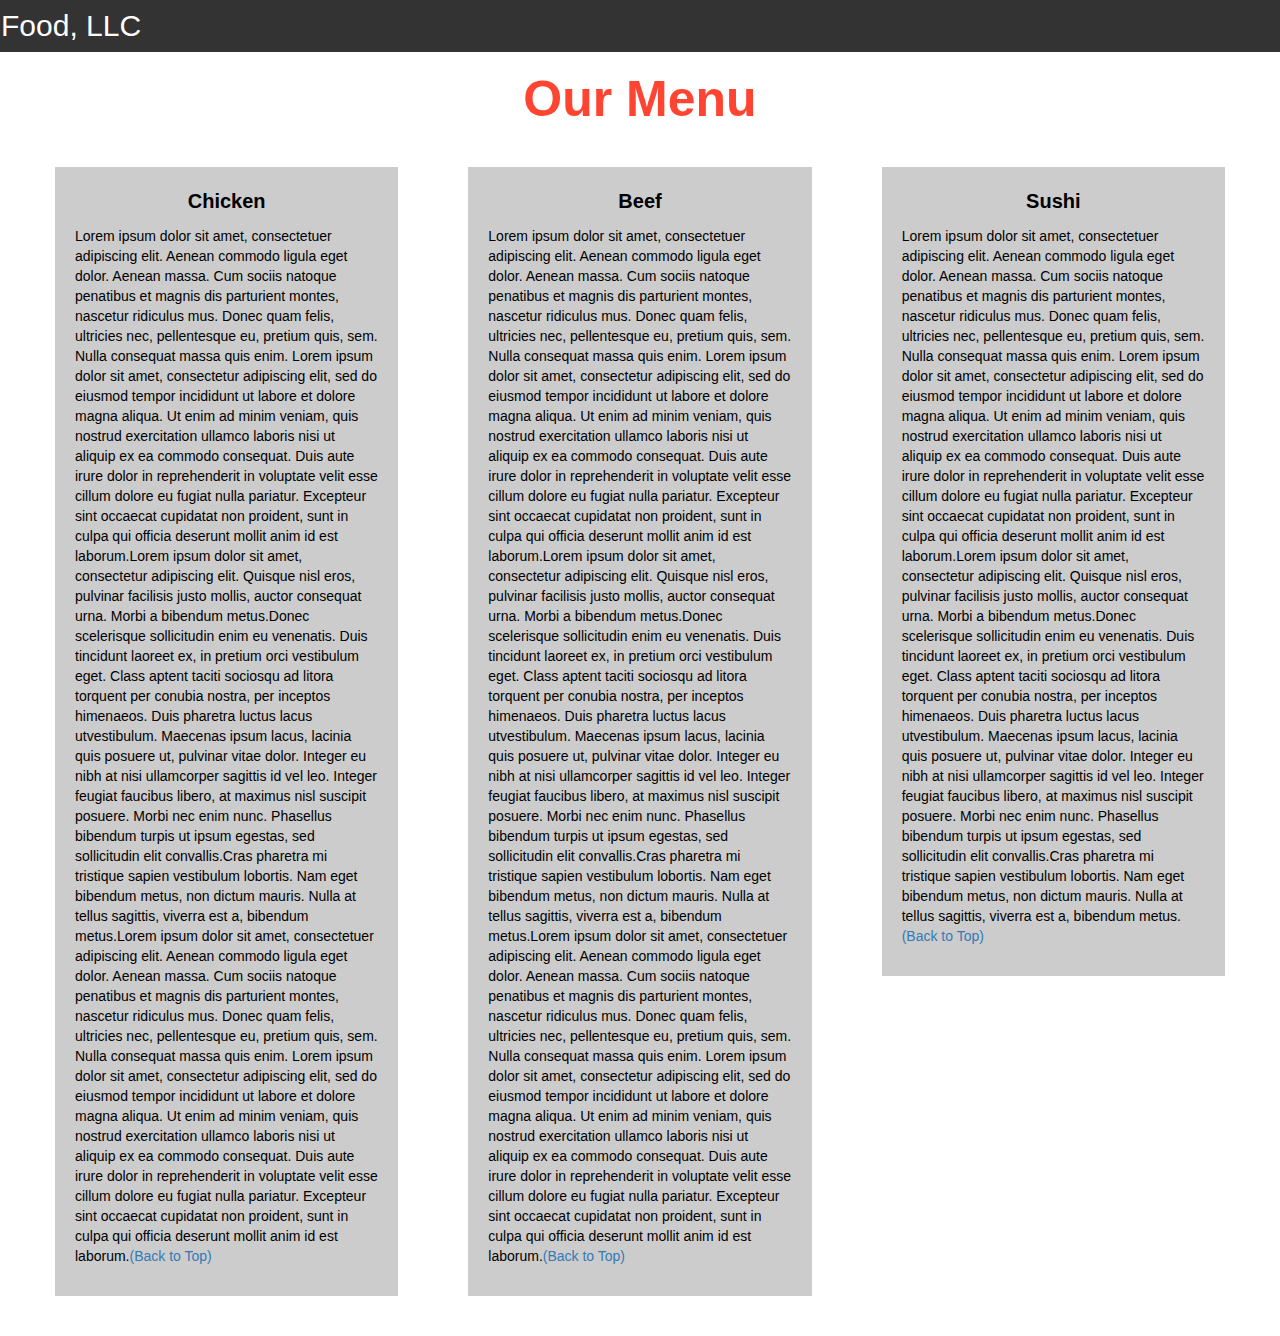
<file: module 3/index.html>
<!DOCTYPE html>
<html>
<head>

<title>Module 3</title>

  <meta name="viewport" content="width=device-width, initial-scale=1">
  <link rel="stylesheet" href="https://maxcdn.bootstrapcdn.com/bootstrap/3.3.7/css/bootstrap.min.css">
  <script src="https://ajax.googleapis.com/ajax/libs/jquery/3.3.1/jquery.min.js"></script>
  <script src="https://maxcdn.bootstrapcdn.com/bootstrap/3.3.7/js/bootstrap.min.js"></script>

</head>

<meta name="viewport" content="width=device-width, initial-scale=1">
<link rel="stylesheet" type="text/css" href="style.css">



<body>


<nav class="navbar" id="top">
  <div class="container-fluid">

    <div class="navbar-header">
      <button type="button" class="navbar-toggle" data-toggle="collapse" data-target="#myNavbar">
        <span class="icon-bar"></span>
        <span class="icon-bar"></span>
        <span class="icon-bar"></span> 
      </button>
      <a class="navbar-brand" href="#">Food, LLC</a>
    </div>

    <div class="collapse" id="myNavbar">
      <ul class="nav navbar-nav visible-xs">
        <li><a class="menu-item" href="#">Chicken</a></li>
        <li><a class="menu-item" href="#">Beef</a></li> 
        <li><a class="menu-item" href="#">Sushi</a></li> 
      </ul>
    </div>

  </div>
</nav>

<h1 class="main-title">Our Menu</h1>



<div class="row">

  <div class="col-lg-4 col-md-6 col-sm-12">
    <div class="content-box">
      <p class="item-name">Chicken</p>
      <p>Lorem ipsum dolor sit amet, consectetuer adipiscing elit. Aenean commodo ligula eget dolor. Aenean massa. Cum sociis natoque penatibus et magnis dis parturient montes, nascetur ridiculus mus. Donec quam felis, ultricies nec, pellentesque eu, pretium quis, sem. Nulla consequat massa quis enim. Lorem ipsum dolor sit amet, consectetur adipiscing elit, sed do eiusmod tempor incididunt ut labore et dolore magna aliqua. Ut enim ad minim veniam, quis nostrud exercitation ullamco laboris nisi ut aliquip ex ea commodo consequat. Duis aute irure dolor in reprehenderit in voluptate velit esse cillum dolore eu fugiat nulla pariatur. Excepteur sint occaecat cupidatat non proident, sunt in culpa qui officia deserunt mollit anim id est laborum.Lorem ipsum dolor sit amet, consectetur adipiscing elit. Quisque nisl eros, pulvinar facilisis justo mollis, auctor consequat urna. Morbi a bibendum metus.Donec scelerisque sollicitudin enim eu venenatis. Duis tincidunt laoreet ex, in pretium orci vestibulum eget. Class aptent taciti sociosqu ad litora torquent per conubia nostra, per inceptos himenaeos. Duis pharetra luctus lacus utvestibulum. Maecenas ipsum lacus, lacinia quis posuere ut, pulvinar vitae dolor. Integer eu nibh at nisi ullamcorper sagittis id vel leo. Integer feugiat faucibus libero, at maximus nisl suscipit posuere. Morbi nec enim nunc. Phasellus bibendum turpis ut ipsum egestas, sed sollicitudin elit convallis.Cras pharetra mi tristique sapien vestibulum lobortis. Nam eget bibendum metus, non dictum mauris. Nulla at tellus sagittis, viverra est a, bibendum metus.Lorem ipsum dolor sit amet, consectetuer adipiscing elit. Aenean commodo ligula eget dolor. Aenean massa. Cum sociis natoque penatibus et magnis dis parturient montes, nascetur ridiculus mus. Donec quam felis, ultricies nec, pellentesque eu, pretium quis, sem. Nulla consequat massa quis enim. Lorem ipsum dolor sit amet, consectetur adipiscing elit, sed do eiusmod tempor incididunt ut labore et dolore magna aliqua. Ut enim ad minim veniam, quis nostrud exercitation ullamco laboris nisi ut aliquip ex ea commodo consequat. Duis aute irure dolor in reprehenderit in voluptate velit esse cillum dolore eu fugiat nulla pariatur. Excepteur sint occaecat cupidatat non proident, sunt in culpa qui officia deserunt mollit anim id est laborum.<a href="#top">(Back to Top)</a></p>
    </div>
  </div>

  <div class="col-lg-4 col-md-6 col-sm-12">
    <div class="content-box">
      <p class="item-name">Beef</p>
      <p>Lorem ipsum dolor sit amet, consectetuer adipiscing elit. Aenean commodo ligula eget dolor. Aenean massa. Cum sociis natoque penatibus et magnis dis parturient montes, nascetur ridiculus mus. Donec quam felis, ultricies nec, pellentesque eu, pretium quis, sem. Nulla consequat massa quis enim. Lorem ipsum dolor sit amet, consectetur adipiscing elit, sed do eiusmod tempor incididunt ut labore et dolore magna aliqua. Ut enim ad minim veniam, quis nostrud exercitation ullamco laboris nisi ut aliquip ex ea commodo consequat. Duis aute irure dolor in reprehenderit in voluptate velit esse cillum dolore eu fugiat nulla pariatur. Excepteur sint occaecat cupidatat non proident, sunt in culpa qui officia deserunt mollit anim id est laborum.Lorem ipsum dolor sit amet, consectetur adipiscing elit. Quisque nisl eros, pulvinar facilisis justo mollis, auctor consequat urna. Morbi a bibendum metus.Donec scelerisque sollicitudin enim eu venenatis. Duis tincidunt laoreet ex, in pretium orci vestibulum eget. Class aptent taciti sociosqu ad litora torquent per conubia nostra, per inceptos himenaeos. Duis pharetra luctus lacus utvestibulum. Maecenas ipsum lacus, lacinia quis posuere ut, pulvinar vitae dolor. Integer eu nibh at nisi ullamcorper sagittis id vel leo. Integer feugiat faucibus libero, at maximus nisl suscipit posuere. Morbi nec enim nunc. Phasellus bibendum turpis ut ipsum egestas, sed sollicitudin elit convallis.Cras pharetra mi tristique sapien vestibulum lobortis. Nam eget bibendum metus, non dictum mauris. Nulla at tellus sagittis, viverra est a, bibendum metus.Lorem ipsum dolor sit amet, consectetuer adipiscing elit. Aenean commodo ligula eget dolor. Aenean massa. Cum sociis natoque penatibus et magnis dis parturient montes, nascetur ridiculus mus. Donec quam felis, ultricies nec, pellentesque eu, pretium quis, sem. Nulla consequat massa quis enim. Lorem ipsum dolor sit amet, consectetur adipiscing elit, sed do eiusmod tempor incididunt ut labore et dolore magna aliqua. Ut enim ad minim veniam, quis nostrud exercitation ullamco laboris nisi ut aliquip ex ea commodo consequat. Duis aute irure dolor in reprehenderit in voluptate velit esse cillum dolore eu fugiat nulla pariatur. Excepteur sint occaecat cupidatat non proident, sunt in culpa qui officia deserunt mollit anim id est laborum.<a href="#top">(Back to Top)</a></p>
    </div>
  </div>


  <div class="col-lg-4 col-md-12 col-sm-12">
    <div class="content-box">
      <p class="item-name">Sushi</p>
      <p>Lorem ipsum dolor sit amet, consectetuer adipiscing elit. Aenean commodo ligula eget dolor. Aenean massa. Cum sociis natoque penatibus et magnis dis parturient montes, nascetur ridiculus mus. Donec quam felis, ultricies nec, pellentesque eu, pretium quis, sem. Nulla consequat massa quis enim. Lorem ipsum dolor sit amet, consectetur adipiscing elit, sed do eiusmod tempor incididunt ut labore et dolore magna aliqua. Ut enim ad minim veniam, quis nostrud exercitation ullamco laboris nisi ut aliquip ex ea commodo consequat. Duis aute irure dolor in reprehenderit in voluptate velit esse cillum dolore eu fugiat nulla pariatur. Excepteur sint occaecat cupidatat non proident, sunt in culpa qui officia deserunt mollit anim id est laborum.Lorem ipsum dolor sit amet, consectetur adipiscing elit. Quisque nisl eros, pulvinar facilisis justo mollis, auctor consequat urna. Morbi a bibendum metus.Donec scelerisque sollicitudin enim eu venenatis. Duis tincidunt laoreet ex, in pretium orci vestibulum eget. Class aptent taciti sociosqu ad litora torquent per conubia nostra, per inceptos himenaeos. Duis pharetra luctus lacus utvestibulum. Maecenas ipsum lacus, lacinia quis posuere ut, pulvinar vitae dolor. Integer eu nibh at nisi ullamcorper sagittis id vel leo. Integer feugiat faucibus libero, at maximus nisl suscipit posuere. Morbi nec enim nunc. Phasellus bibendum turpis ut ipsum egestas, sed sollicitudin elit convallis.Cras pharetra mi tristique sapien vestibulum lobortis. Nam eget bibendum metus, non dictum mauris. Nulla at tellus sagittis, viverra est a, bibendum metus.<a href="#top">(Back to Top)</a></p>
    </div>
  </div>

</div>


</body>
</html>
</file>
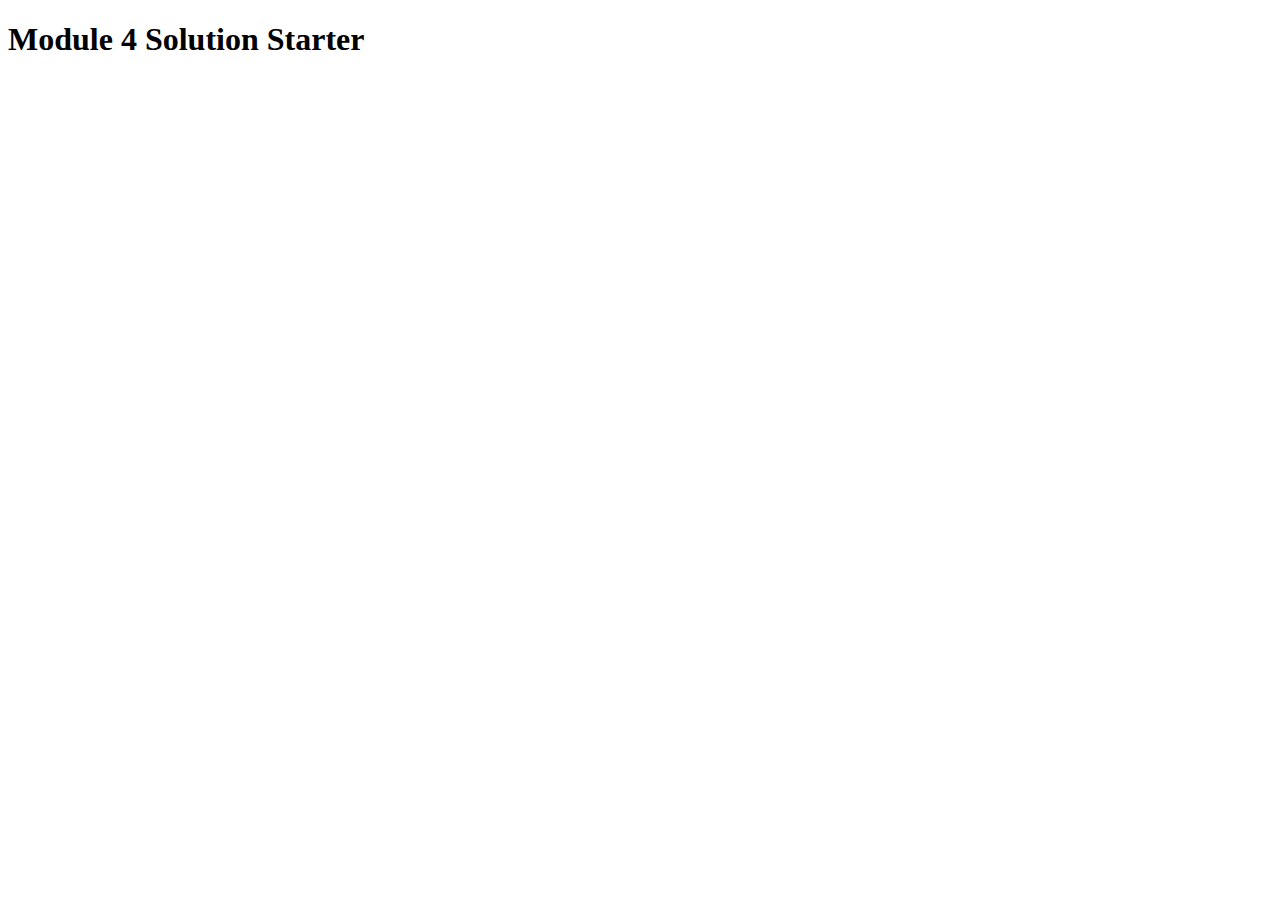
<file: module 4/index.html>
<!DOCTYPE html>
<html>
<head>
	<meta charset="utf-8">
	<title>Module 4 Solution Starter</title>
	<script src="js/speakHello.js"></script>
	<script src="js/speakGoodbye.js"></script>
	<script src="js/script.js"></script>
</head>
<body>
	<h1>Module 4 Solution Starter</h1>
</body>
</html>
</file>
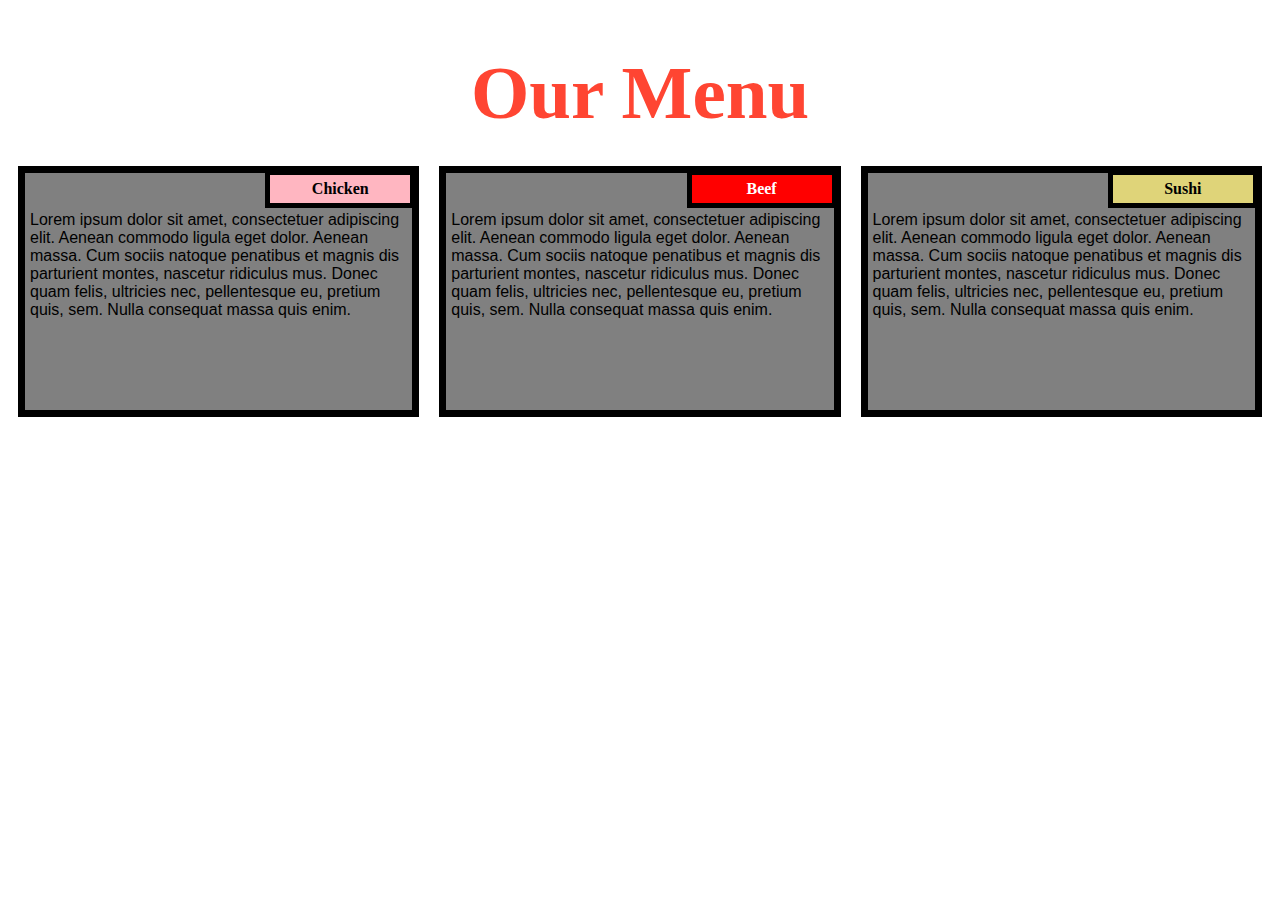
<file: module2/index.html>
<!DOCTYPE html>
<html>

<head>
    <meta charset="utf-8">
    <title>module2-solution</title>
</head>
<link rel="stylesheet" type="text/css" href="stylepage.css">

<body>
    <h1>Our Menu</h1>
    <section class="column-lg-4 colmn-md-6 colmn-sm-12">
        <div>
            <p class="sub1">Chicken</p>
            <p class="content">
                Lorem ipsum dolor sit amet, consectetuer adipiscing elit. Aenean commodo ligula eget dolor. Aenean massa. Cum sociis natoque penatibus et magnis dis parturient montes, nascetur ridiculus mus. Donec quam felis, ultricies nec, pellentesque eu, pretium quis, sem. Nulla consequat massa quis enim.
            </p>
        </div>
    </section>
    <section class="column-lg-4 colmn-md-6 colmn-sm-12">
        <div>
            <p class="sub2">Beef</p>
            <p class="content">
                Lorem ipsum dolor sit amet, consectetuer adipiscing elit. Aenean commodo ligula eget dolor. Aenean massa. Cum sociis natoque penatibus et magnis dis parturient montes, nascetur ridiculus mus. Donec quam felis, ultricies nec, pellentesque eu, pretium quis, sem. Nulla consequat massa quis enim.
        </div>
    </section>
    <section class="column-lg-4 colmn-md-12 colmn-sm-12">
        <div>
            <p class="sub3">Sushi</p>
            <p class="content">
                Lorem ipsum dolor sit amet, consectetuer adipiscing elit. Aenean commodo ligula eget dolor. Aenean massa. Cum sociis natoque penatibus et magnis dis parturient montes, nascetur ridiculus mus. Donec quam felis, ultricies nec, pellentesque eu, pretium quis, sem. Nulla consequat massa quis enim.
            </p>
        </div>
</body>

</html>
</file>
<file: module 3/style.css>
.container-fluid{
	margin: 0;
	padding: 0;
}

.navbar{
	border-radius: 0px;
	background-color: rgba(0,0,0,0.8);
}

.navbar-brand{
  font-size: 30px;
  color: white;
  padding-left: 15px;
}

.navbar-brand:hover{
	color: white;
}

.nav{
	margin: 0;
	padding: 0;
}

.navbar-nav{
  font-size: 25px;
  text-align: center;
  margin: 0;
  padding: 0;
}

.navbar-toggle{
	border: 2px solid white;
	margin-right: 25px;
}

.icon-bar{
	background-color: white;
}


.main-title{
  margin-bottom: 15px;
  text-align: center;
  color: #ff4532;
  font-size: 50px;
  font-family: "Comic Sans MS", cursive, sans-serif;
  font-weight: bold;
}

li{
	box-sizing: border-box;
	width: 100%;
}

.menu-item{
	padding: 0;
	margin: 0;
	width: 100%;
	background-color: white;
	border-bottom: 1px solid black;
	color: black;
	display: block;
}

.menu-item:hover{
	background-color: rgba(0,0,0,0.9);
	color: rgba(0,0,0,0.4);
}



.row{
	margin: 20px;
}

.content-box{
	margin: 20px;
	width: auto;
	height: auto;
	color: black;
	background-color: rgba(0,0,0,0.2);
	font-family: "Comic Sans MS", cursive, sans-serif;
	padding: 20px;
}

.item-name{
	text-align: center;
	font-size: 20px;
	font-weight: bold;
}

#top{

}
</file>
<file: module2/stylepage.css>
* {
        box-sizing: border-box;
    }
    body {
        background-color: white;
    }
    h1 {
       margin-bottom: 20px;
    text-align: center;
    color: #ff4532;
    font-size: 75px;
    }
    section {
        position: relative;
        padding: 10px;
        width: 95%;
    }
    p {
        position: relative;
        clear: right;
    }
    div {
        position: relative;
        background-color: gray;
        border: 7px solid black;
        width: 100%;
        margin-left: auto;
        margin-right: auto;
        margin-bottom: auto;
    }
    .sub1 {
        color: black;
        float: right;
        width: 150px;
        padding: 5px;
        margin: -3px -3px 0px;
        border: 5px solid black;
        text-align: center;
        font-size: 100%;
        font-weight: bold;
        background-color: #FFB6C1;
    }
    .sub2 {
        float: right;
        color: white;
        width: 150px;
        padding: 5px;
        margin: -3px -3px 0px;
        border: 5px solid black;
        text-align: center;
        font-size: 100%;
        font-weight: bold;
        background-color: #FF0000;
    }
    .sub3 {
        color: black;
        float: right;
        width: 150px;
        padding: 5px;
         margin: -3px -3px 0px;
        border: 5px solid black;
        text-align: center;
        font-size: 100%;
        font-weight: bold;
        background-color: rgb(223, 212, 121);
    }
    .content {
        padding: 3px;
        border: none;
        background-color: gray;
        font-family: Helvetica;
        color: black;
        margin: 2px ;
        height: 200px;
        overflow: auto;
    }
    .row {
        width: 90%;
    }
    @media (min-width: 992px) {
        .column-lg-4 {
            float: left;
            width: 33.33%;
        }
    }
    @media (min-width: 768px) and (max-width: 991px) {
        .colmn-md-6 {
            float: left;
            width: 50%;
            margin-left: auto;
            margin-right: auto;
        }
        .colmn-md-12 {
            float: left;
            width: 100%;
            margin-left: auto;
            margin-right: auto;
        }
    }
    @media (max-width: 767px) {
        .colmn-sm-12 {
            float: left;
            width: 100%;
        }
    }
</file>
